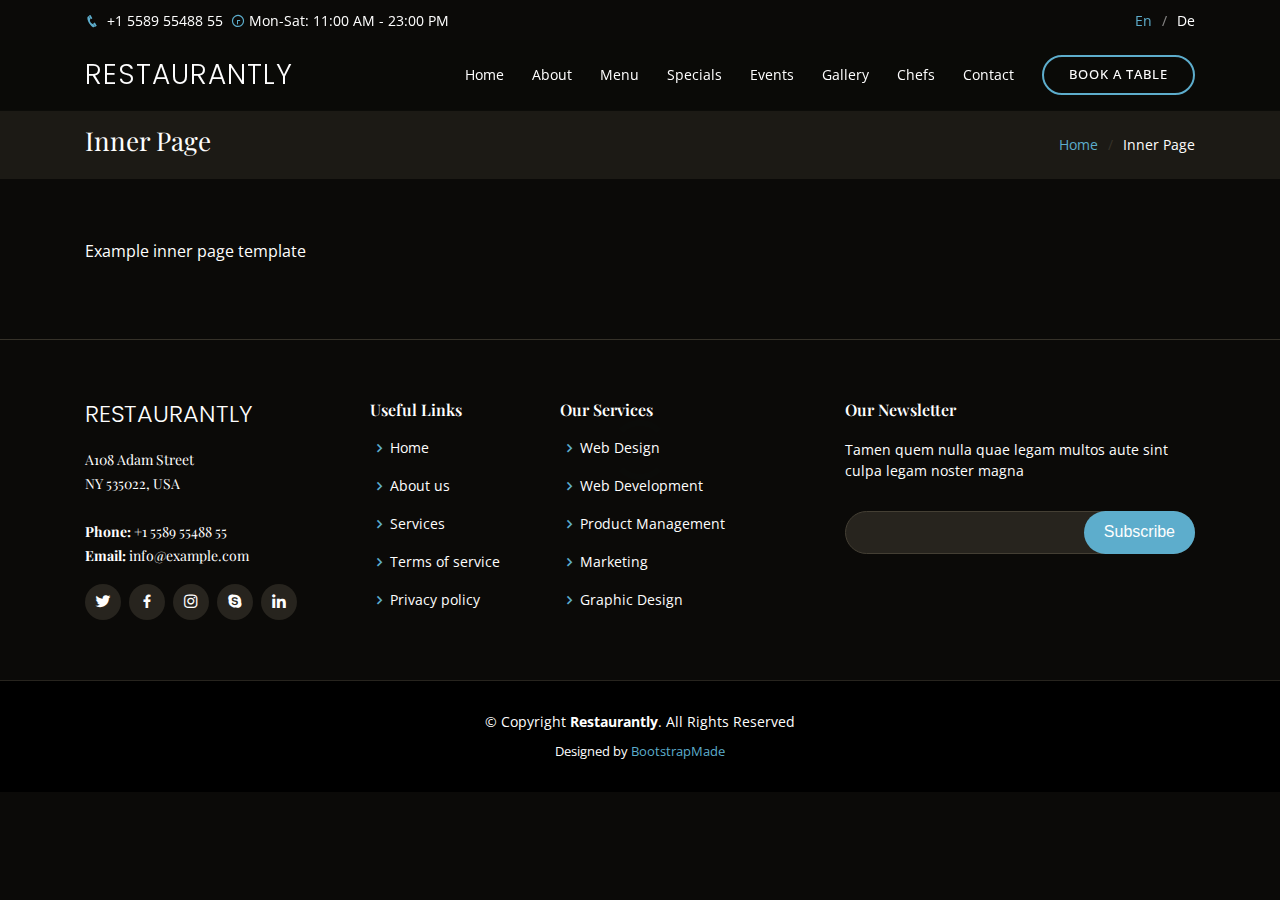
<file: inner-page.html>
<!DOCTYPE html>
<html lang="en">

<head>
  <meta charset="utf-8">
  <meta content="width=device-width, initial-scale=1.0" name="viewport">

  <title>Restaurantly Bootstrap Template - Inner Page</title>
  <meta content="" name="descriptison">
  <meta content="" name="keywords">

  <!-- Favicons -->
  <link href="assets/img/favicon.png" rel="icon">
  <link href="assets/img/apple-touch-icon.png" rel="apple-touch-icon">

  <!-- Google Fonts -->
  <link href="https://fonts.googleapis.com/css?family=Open+Sans:300,300i,400,400i,600,600i,700,700i|Playfair+Display:ital,wght@0,400;0,500;0,600;0,700;1,400;1,500;1,600;1,700|Poppins:300,300i,400,400i,500,500i,600,600i,700,700i" rel="stylesheet">

  <!-- Vendor CSS Files -->
  <link href="assets/vendor/bootstrap/css/bootstrap.min.css" rel="stylesheet">
  <link href="assets/vendor/icofont/icofont.min.css" rel="stylesheet">
  <link href="assets/vendor/boxicons/css/boxicons.min.css" rel="stylesheet">
  <link href="assets/vendor/animate.css/animate.min.css" rel="stylesheet">
  <link href="assets/vendor/owl.carousel/assets/owl.carousel.min.css" rel="stylesheet">
  <link href="assets/vendor/venobox/venobox.css" rel="stylesheet">
  <link href="assets/vendor/aos/aos.css" rel="stylesheet">

  <!-- Template Main CSS File -->
  <link href="assets/css/style.css" rel="stylesheet">

  <!-- =======================================================
  * Template Name: Restaurantly - v1.1.0
  * Template URL: https://bootstrapmade.com/restaurantly-restaurant-template/
  * Author: BootstrapMade.com
  * License: https://bootstrapmade.com/license/
  ======================================================== -->
</head>

<body>

  <!-- ======= Top Bar ======= -->
  <div id="topbar" class="d-flex align-items-center fixed-top">
    <div class="container d-flex">
      <div class="contact-info mr-auto">
        <i class="icofont-phone"></i> +1 5589 55488 55
        <span class="d-none d-lg-inline-block"><i class="icofont-clock-time icofont-rotate-180"></i> Mon-Sat: 11:00 AM - 23:00 PM</span>
      </div>
      <div class="languages">
        <ul>
          <li>En</li>
          <li><a href="#">De</a></li>
        </ul>
      </div>
    </div>
  </div>

  <!-- ======= Header ======= -->
  <header id="header" class="fixed-top">
    <div class="container d-flex align-items-center">

      <h1 class="logo mr-auto"><a href="index.html">Restaurantly</a></h1>
      <!-- Uncomment below if you prefer to use an image logo -->
      <!-- <a href="index.html" class="logo mr-auto"><img src="assets/img/logo.png" alt="" class="img-fluid"></a>-->

      <nav class="nav-menu d-none d-lg-block">
        <ul>
          <li><a href="index.html">Home</a></li>
          <li><a href="#about">About</a></li>
          <li><a href="#menu">Menu</a></li>
          <li><a href="#specials">Specials</a></li>
          <li><a href="#events">Events</a></li>
          <li><a href="#gallery">Gallery</a></li>
          <li><a href="#chefs">Chefs</a></li>
          <li><a href="#contact">Contact</a></li>
          <li class="book-a-table text-center"><a href="#book-a-table">Book a table</a></li>
        </ul>
      </nav><!-- .nav-menu -->

    </div>
  </header><!-- End Header -->

  <main id="main">
    <section class="breadcrumbs">
      <div class="container">

        <div class="d-flex justify-content-between align-items-center">
          <h2>Inner Page</h2>
          <ol>
            <li><a href="index.html">Home</a></li>
            <li>Inner Page</li>
          </ol>
        </div>

      </div>
    </section>

    <section class="inner-page">
      <div class="container">
        <p>
          Example inner page template
        </p>
      </div>
    </section>

  </main><!-- End #main -->

  <!-- ======= Footer ======= -->
  <footer id="footer">
    <div class="footer-top">
      <div class="container">
        <div class="row">

          <div class="col-lg-3 col-md-6">
            <div class="footer-info">
              <h3>Restaurantly</h3>
              <p>
                A108 Adam Street <br>
                NY 535022, USA<br><br>
                <strong>Phone:</strong> +1 5589 55488 55<br>
                <strong>Email:</strong> info@example.com<br>
              </p>
              <div class="social-links mt-3">
                <a href="#" class="twitter"><i class="bx bxl-twitter"></i></a>
                <a href="#" class="facebook"><i class="bx bxl-facebook"></i></a>
                <a href="#" class="instagram"><i class="bx bxl-instagram"></i></a>
                <a href="#" class="google-plus"><i class="bx bxl-skype"></i></a>
                <a href="#" class="linkedin"><i class="bx bxl-linkedin"></i></a>
              </div>
            </div>
          </div>

          <div class="col-lg-2 col-md-6 footer-links">
            <h4>Useful Links</h4>
            <ul>
              <li><i class="bx bx-chevron-right"></i> <a href="#">Home</a></li>
              <li><i class="bx bx-chevron-right"></i> <a href="#">About us</a></li>
              <li><i class="bx bx-chevron-right"></i> <a href="#">Services</a></li>
              <li><i class="bx bx-chevron-right"></i> <a href="#">Terms of service</a></li>
              <li><i class="bx bx-chevron-right"></i> <a href="#">Privacy policy</a></li>
            </ul>
          </div>

          <div class="col-lg-3 col-md-6 footer-links">
            <h4>Our Services</h4>
            <ul>
              <li><i class="bx bx-chevron-right"></i> <a href="#">Web Design</a></li>
              <li><i class="bx bx-chevron-right"></i> <a href="#">Web Development</a></li>
              <li><i class="bx bx-chevron-right"></i> <a href="#">Product Management</a></li>
              <li><i class="bx bx-chevron-right"></i> <a href="#">Marketing</a></li>
              <li><i class="bx bx-chevron-right"></i> <a href="#">Graphic Design</a></li>
            </ul>
          </div>

          <div class="col-lg-4 col-md-6 footer-newsletter">
            <h4>Our Newsletter</h4>
            <p>Tamen quem nulla quae legam multos aute sint culpa legam noster magna</p>
            <form action="" method="post">
              <input type="email" name="email"><input type="submit" value="Subscribe">
            </form>

          </div>

        </div>
      </div>
    </div>

    <div class="container">
      <div class="copyright">
        &copy; Copyright <strong><span>Restaurantly</span></strong>. All Rights Reserved
      </div>
      <div class="credits">
        <!-- All the links in the footer should remain intact. -->
        <!-- You can delete the links only if you purchased the pro version. -->
        <!-- Licensing information: https://bootstrapmade.com/license/ -->
        <!-- Purchase the pro version with working PHP/AJAX contact form: https://bootstrapmade.com/restaurantly-restaurant-template/ -->
        Designed by <a href="https://bootstrapmade.com/">BootstrapMade</a>
      </div>
    </div>
  </footer><!-- End Footer -->

  <div id="preloader"></div>
  <a href="#" class="back-to-top"><i class="bx bx-up-arrow-alt"></i></a>

  <!-- Vendor JS Files -->
  <script src="assets/vendor/jquery/jquery.min.js"></script>
  <script src="assets/vendor/bootstrap/js/bootstrap.bundle.min.js"></script>
  <script src="assets/vendor/jquery.easing/jquery.easing.min.js"></script>
  <script src="assets/vendor/php-email-form/validate.js"></script>
  <script src="assets/vendor/owl.carousel/owl.carousel.min.js"></script>
  <script src="assets/vendor/isotope-layout/isotope.pkgd.min.js"></script>
  <script src="assets/vendor/venobox/venobox.min.js"></script>
  <script src="assets/vendor/aos/aos.js"></script>

  <!-- Template Main JS File -->
  <script src="assets/js/main.js"></script>

</body>

</html>
</file>
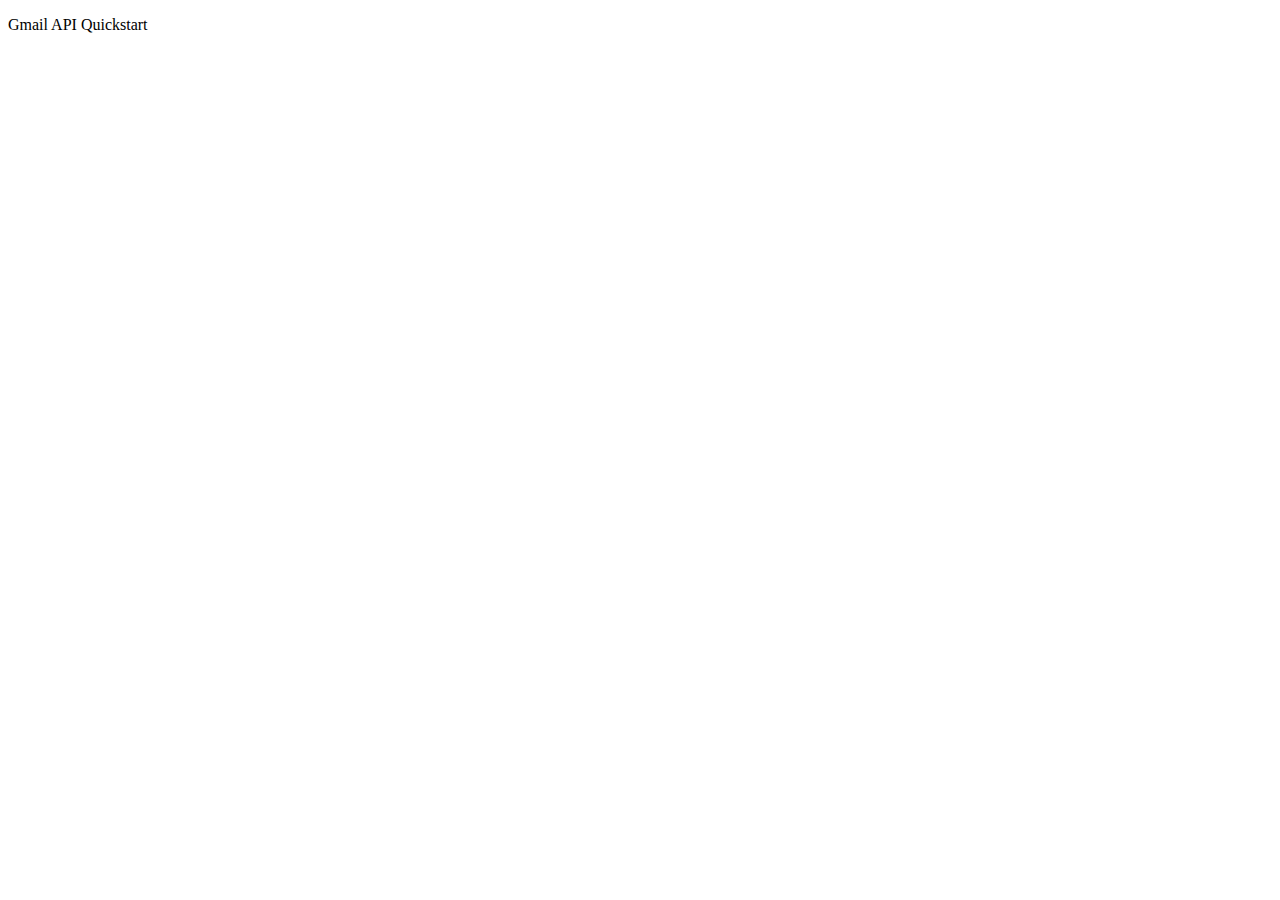
<file: mail.html>
<!DOCTYPE html>
<html>
  <head>
    <title>Gmail API Quickstart</title>
    <meta charset="utf-8" />
  </head>
  <body>
    <p>Gmail API Quickstart</p>

    <!--Add buttons to initiate auth sequence and sign out-->
    <button id="authorize_button" style="display: none;">Authorize</button>
    <button id="signout_button" style="display: none;">Sign Out</button>

    <pre id="content" style="white-space: pre-wrap;"></pre>

    <script type="text/javascript">
      // Client ID and API key from the Developer Console
      var CLIENT_ID = '427868884430-eaic1rqmu8cks0o5qplujn0ra8s1mq54.apps.googleusercontent.com';
      var API_KEY = 'AIzaSyDfVvigWmmlNQizKsevMSoGs9zzSCOV_0w';

      // Array of API discovery doc URLs for APIs used by the quickstart
      var DISCOVERY_DOCS = ["https://www.googleapis.com/discovery/v1/apis/gmail/v1/rest"];

      // Authorization scopes required by the API; multiple scopes can be
      // included, separated by spaces.
      var SCOPES = 'https://www.googleapis.com/auth/gmail.readonly';

      var authorizeButton = document.getElementById('authorize_button');
      var signoutButton = document.getElementById('signout_button');

      /**
       *  On load, called to load the auth2 library and API client library.
       */
      function handleClientLoad() {
        gapi.load('client:auth2', initClient);
      }

      /**
       *  Initializes the API client library and sets up sign-in state
       *  listeners.
       */
      function initClient() {
        gapi.client.init({
          apiKey: API_KEY,
          clientId: CLIENT_ID,
          discoveryDocs: DISCOVERY_DOCS,
          scope: SCOPES
        }).then(function () {
          // Listen for sign-in state changes.
          gapi.auth2.getAuthInstance().isSignedIn.listen(updateSigninStatus);

          // Handle the initial sign-in state.
          updateSigninStatus(gapi.auth2.getAuthInstance().isSignedIn.get());
          authorizeButton.onclick = handleAuthClick;
          signoutButton.onclick = handleSignoutClick;
        }, function(error) {
          appendPre(JSON.stringify(error, null, 2));
        });
      }

      /**
       *  Called when the signed in status changes, to update the UI
       *  appropriately. After a sign-in, the API is called.
       */
      function updateSigninStatus(isSignedIn) {
        if (isSignedIn) {
          authorizeButton.style.display = 'none';
          signoutButton.style.display = 'block';
          listLabels();
        } else {
          authorizeButton.style.display = 'block';
          signoutButton.style.display = 'none';
        }
      }

      /**
       *  Sign in the user upon button click.
       */
      function handleAuthClick(event) {
        gapi.auth2.getAuthInstance().signIn();
      }

      /**
       *  Sign out the user upon button click.
       */
      function handleSignoutClick(event) {
        gapi.auth2.getAuthInstance().signOut();
      }

      /**
       * Append a pre element to the body containing the given message
       * as its text node. Used to display the results of the API call.
       *
       * @param {string} message Text to be placed in pre element.
       */
      function appendPre(message) {
        var pre = document.getElementById('content');
        var textContent = document.createTextNode(message + '\n');
        pre.appendChild(textContent);
      }

      /**
       * Print all Labels in the authorized user's inbox. If no labels
       * are found an appropriate message is printed.
       */
      function listLabels() {
        gapi.client.gmail.users.labels.list({
          'userId': 'me'
        }).then(function(response) {
          var labels = response.result.labels;
          appendPre('Labels:');

          if (labels && labels.length > 0) {
            for (i = 0; i < labels.length; i++) {
              var label = labels[i];
              appendPre(label.name)
            }
          } else {
            appendPre('No Labels found.');
          }
        });
      }

    </script>

    <script async defer src="https://apis.google.com/js/api.js"
      onload="this.onload=function(){};handleClientLoad()"
      onreadystatechange="if (this.readyState === 'complete') this.onload()">
    </script>
  </body>
</html>
</file>
<file: assets/vendor/venobox/venobox.css>
/* ------ venobox.css --------*/
.vbox-overlay *, .vbox-overlay *:before, .vbox-overlay *:after{
    -webkit-backface-visibility: hidden;
    -webkit-box-sizing:border-box;
    -moz-box-sizing:border-box;
    box-sizing:border-box;
}
.vbox-overlay * { 
    -webkit-backface-visibility: visible;
    backface-visibility: visible;
}
.vbox-overlay{
    display: -webkit-flex;
    display: flex;
    -webkit-flex-direction: column;
    flex-direction: column;
    -webkit-justify-content: center;
    justify-content: center;
    -webkit-align-items: center;
    align-items: center;
    position: fixed;
    left: 0;
    top: 0;
    bottom: 0;
    right: 0;
    z-index: 999999;
}

/* ----- navigation ----- */
.vbox-title{
    width: 100%;
    height: 40px;
    float: left;
    text-align: center;
    line-height: 28px;
    font-size: 12px;
    padding: 6px 50px;
    overflow: hidden;
    position: fixed;
    display: none;
    left: 0;
    z-index: 89;
}
.vbox-close{
    cursor: pointer;
    position: fixed;
    top: -1px;
    right: 0;
    width: 50px;
    height: 40px;
    padding: 6px;
    display: block;
    background-position:10px center;
    overflow: hidden;
    font-size: 24px;
    line-height: 1;
    text-align: center;
    z-index: 99;
}
.vbox-left{
    cursor: pointer;
    position: fixed;
    left: 0;
    height: 40px;
    overflow: hidden;
    line-height: 28px;
    font-size: 12px;
    z-index: 99;
    display: flex;
    align-items:center;
}
.vbox-num{
    display: inline-block;
    margin: 6px 0 6px 15px;
}
/* ----- Social share ----- */
.vbox-share{
    line-height: 28px;
    font-size: 12px;
    overflow: hidden;
    position: fixed;
    left: 0;
    z-index: 98;
    display: flex;
    align-items:center;
    justify-content: center;
    width: 100%;
    text-align: center;
}
.vbox-share svg{
    max-height: 28px;
    width: 28px;
    z-index: 10;
    margin-left: 12px;
    margin-top: 6px;
    margin-bottom: 6px;
    vertical-align: middle;
}


/* ----- navigation ARROWS ----- */
.vbox-next, .vbox-prev{
    position: fixed;
    top: 50%;
    margin-top: -15px;
    overflow: hidden;
    cursor: pointer;
    display: block;
    width: 45px;
    height: 45px;
    z-index: 99;
}
.vbox-next span, .vbox-prev span{
    position: relative;
    width: 20px;
    height: 20px;
    border: 2px solid transparent;
    border-top-color: #B6B6B6;
    border-right-color: #B6B6B6;
    text-indent: -100px;
    position: absolute;
    top: 8px;
    display: block;
}
.vbox-prev{
    left: 15px;
}
.vbox-next{
    right: 15px;
}
.vbox-prev span{
    left: 10px;
    -ms-transform: rotate(-135deg);
    -webkit-transform: rotate(-135deg);
    transform: rotate(-135deg);
}
.vbox-next span{
    -ms-transform: rotate(45deg);
    -webkit-transform: rotate(45deg);
    transform: rotate(45deg);
    right: 10px;
}
/* ------- inline window ------ */
.vbox-inline{
    width: 420px;
    height: 315px;
    height: 70vh;
    padding: 10px;
    background: #fff;
    margin: 0 auto;
    overflow: auto;
    text-align: left;
}
/* ------- Video & iFrames window ------ */
.venoframe{
    max-width: 100%;
    width: 100%;
    border: none;
    width: 100%;
    height: 260px;
    height: 70vh;
}
.venoframe.vbvid{
    height: 260px;
}
@media (min-width: 768px) {
    .venoframe, .vbox-inline{
        width: 90%;
        height: 360px;
        height: 70vh;
    }
    .venoframe.vbvid{
        width: 640px;
        height: 360px;
    }
}
@media (min-width: 992px) {
    .venoframe, .vbox-inline{
        max-width: 1200px;
        width: 80%;
        height: 540px;
        height: 70vh;
    }
    .venoframe.vbvid{
        width: 960px;
        height: 540px;
    }
}
/* 
Please do NOT edit this part! 
or at least read this note: http://i.imgur.com/7C0ws9e.gif
*/
.vbox-open{
    overflow: hidden;
}
.vbox-container{
    position: absolute;
    left: 0;
    right: 0;
    top: 0;
    bottom: 0;
    overflow-x: hidden;
    overflow-y: scroll;
    overflow-scrolling: touch;
    -webkit-overflow-scrolling: touch;
    z-index: 20;
    max-height: 100%;

}

.vbox-content{
    text-align: center;
    float: left;
    width: 100%;
    position: relative;
    overflow: hidden;
    padding: 20px 4%;
}
.vbox-container img{
    max-width: 100%;
    height: auto;
}
.vbox-figlio{
    box-shadow: 0 0 12px rgba(0,0,0,0.19), 0 6px 6px rgba(0,0,0,0.23);
    max-width: 100%;
    text-align: initial;
}
img.vbox-figlio{
    -webkit-user-select: none;
-khtml-user-select: none;
-moz-user-select: none;
-o-user-select: none;
user-select: none;
}
.vbox-content.swipe-left{
    margin-left: -200px !important;
}
.vbox-content.swipe-right{
    margin-left: 200px !important;
}
.vbox-animated{
    webkit-transition: margin 300ms ease-out;
    transition: margin 300ms ease-out;
}

/* ---------- preloader ----------
 * SPINKIT 
 * http://tobiasahlin.com/spinkit/
-------------------------------- */
.sk-double-bounce,.sk-rotating-plane{width:40px;height:40px;margin:40px auto}.sk-rotating-plane{background-color:#333;-webkit-animation:sk-rotatePlane 1.2s infinite ease-in-out;animation:sk-rotatePlane 1.2s infinite ease-in-out}@-webkit-keyframes sk-rotatePlane{0%{-webkit-transform:perspective(120px) rotateX(0) rotateY(0);transform:perspective(120px) rotateX(0) rotateY(0)}50%{-webkit-transform:perspective(120px) rotateX(-180.1deg) rotateY(0);transform:perspective(120px) rotateX(-180.1deg) rotateY(0)}100%{-webkit-transform:perspective(120px) rotateX(-180deg) rotateY(-179.9deg);transform:perspective(120px) rotateX(-180deg) rotateY(-179.9deg)}}@keyframes sk-rotatePlane{0%{-webkit-transform:perspective(120px) rotateX(0) rotateY(0);transform:perspective(120px) rotateX(0) rotateY(0)}50%{-webkit-transform:perspective(120px) rotateX(-180.1deg) rotateY(0);transform:perspective(120px) rotateX(-180.1deg) rotateY(0)}100%{-webkit-transform:perspective(120px) rotateX(-180deg) rotateY(-179.9deg);transform:perspective(120px) rotateX(-180deg) rotateY(-179.9deg)}}.sk-double-bounce{position:relative}.sk-double-bounce .sk-child{width:100%;height:100%;border-radius:50%;background-color:#333;opacity:.6;position:absolute;top:0;left:0;-webkit-animation:sk-doubleBounce 2s infinite ease-in-out;animation:sk-doubleBounce 2s infinite ease-in-out}.sk-chasing-dots .sk-child,.sk-spinner-pulse,.sk-three-bounce .sk-child{background-color:#333;border-radius:100%}.sk-double-bounce .sk-double-bounce2{-webkit-animation-delay:-1s;animation-delay:-1s}@-webkit-keyframes sk-doubleBounce{0%,100%{-webkit-transform:scale(0);transform:scale(0)}50%{-webkit-transform:scale(1);transform:scale(1)}}@keyframes sk-doubleBounce{0%,100%{-webkit-transform:scale(0);transform:scale(0)}50%{-webkit-transform:scale(1);transform:scale(1)}}.sk-wave{margin:40px auto;width:50px;height:40px;text-align:center;font-size:10px}.sk-wave .sk-rect{background-color:#333;height:100%;width:6px;display:inline-block;-webkit-animation:sk-waveStretchDelay 1.2s infinite ease-in-out;animation:sk-waveStretchDelay 1.2s infinite ease-in-out}.sk-wave .sk-rect1{-webkit-animation-delay:-1.2s;animation-delay:-1.2s}.sk-wave .sk-rect2{-webkit-animation-delay:-1.1s;animation-delay:-1.1s}.sk-wave .sk-rect3{-webkit-animation-delay:-1s;animation-delay:-1s}.sk-wave .sk-rect4{-webkit-animation-delay:-.9s;animation-delay:-.9s}.sk-wave .sk-rect5{-webkit-animation-delay:-.8s;animation-delay:-.8s}@-webkit-keyframes sk-waveStretchDelay{0%,100%,40%{-webkit-transform:scaleY(.4);transform:scaleY(.4)}20%{-webkit-transform:scaleY(1);transform:scaleY(1)}}@keyframes sk-waveStretchDelay{0%,100%,40%{-webkit-transform:scaleY(.4);transform:scaleY(.4)}20%{-webkit-transform:scaleY(1);transform:scaleY(1)}}.sk-wandering-cubes{margin:40px auto;width:40px;height:40px;position:relative}.sk-wandering-cubes .sk-cube{background-color:#333;width:10px;height:10px;position:absolute;top:0;left:0;-webkit-animation:sk-wanderingCube 1.8s ease-in-out -1.8s infinite both;animation:sk-wanderingCube 1.8s ease-in-out -1.8s infinite both}.sk-chasing-dots,.sk-spinner-pulse{width:40px;height:40px;margin:40px auto}.sk-wandering-cubes .sk-cube2{-webkit-animation-delay:-.9s;animation-delay:-.9s}@-webkit-keyframes sk-wanderingCube{0%{-webkit-transform:rotate(0);transform:rotate(0)}25%{-webkit-transform:translateX(30px) rotate(-90deg) scale(.5);transform:translateX(30px) rotate(-90deg) scale(.5)}50%{-webkit-transform:translateX(30px) translateY(30px) rotate(-179deg);transform:translateX(30px) translateY(30px) rotate(-179deg)}50.1%{-webkit-transform:translateX(30px) translateY(30px) rotate(-180deg);transform:translateX(30px) translateY(30px) rotate(-180deg)}75%{-webkit-transform:translateX(0) translateY(30px) rotate(-270deg) scale(.5);transform:translateX(0) translateY(30px) rotate(-270deg) scale(.5)}100%{-webkit-transform:rotate(-360deg);transform:rotate(-360deg)}}@keyframes sk-wanderingCube{0%{-webkit-transform:rotate(0);transform:rotate(0)}25%{-webkit-transform:translateX(30px) rotate(-90deg) scale(.5);transform:translateX(30px) rotate(-90deg) scale(.5)}50%{-webkit-transform:translateX(30px) translateY(30px) rotate(-179deg);transform:translateX(30px) translateY(30px) rotate(-179deg)}50.1%{-webkit-transform:translateX(30px) translateY(30px) rotate(-180deg);transform:translateX(30px) translateY(30px) rotate(-180deg)}75%{-webkit-transform:translateX(0) translateY(30px) rotate(-270deg) scale(.5);transform:translateX(0) translateY(30px) rotate(-270deg) scale(.5)}100%{-webkit-transform:rotate(-360deg);transform:rotate(-360deg)}}.sk-spinner-pulse{-webkit-animation:sk-pulseScaleOut 1s infinite ease-in-out;animation:sk-pulseScaleOut 1s infinite ease-in-out}@-webkit-keyframes sk-pulseScaleOut{0%{-webkit-transform:scale(0);transform:scale(0)}100%{-webkit-transform:scale(1);transform:scale(1);opacity:0}}@keyframes sk-pulseScaleOut{0%{-webkit-transform:scale(0);transform:scale(0)}100%{-webkit-transform:scale(1);transform:scale(1);opacity:0}}.sk-chasing-dots{position:relative;text-align:center;-webkit-animation:sk-chasingDotsRotate 2s infinite linear;animation:sk-chasingDotsRotate 2s infinite linear}.sk-chasing-dots .sk-child{width:60%;height:60%;display:inline-block;position:absolute;top:0;-webkit-animation:sk-chasingDotsBounce 2s infinite ease-in-out;animation:sk-chasingDotsBounce 2s infinite ease-in-out}.sk-chasing-dots .sk-dot2{top:auto;bottom:0;-webkit-animation-delay:-1s;animation-delay:-1s}@-webkit-keyframes sk-chasingDotsRotate{100%{-webkit-transform:rotate(360deg);transform:rotate(360deg)}}@keyframes sk-chasingDotsRotate{100%{-webkit-transform:rotate(360deg);transform:rotate(360deg)}}@-webkit-keyframes sk-chasingDotsBounce{0%,100%{-webkit-transform:scale(0);transform:scale(0)}50%{-webkit-transform:scale(1);transform:scale(1)}}@keyframes sk-chasingDotsBounce{0%,100%{-webkit-transform:scale(0);transform:scale(0)}50%{-webkit-transform:scale(1);transform:scale(1)}}.sk-three-bounce{margin:40px auto;width:80px;text-align:center}.sk-three-bounce .sk-child{width:20px;height:20px;display:inline-block;-webkit-animation:sk-three-bounce 1.4s ease-in-out 0s infinite both;animation:sk-three-bounce 1.4s ease-in-out 0s infinite both}.sk-circle .sk-child:before,.sk-fading-circle .sk-circle:before{display:block;border-radius:100%;content:'';background-color:#333}.sk-three-bounce .sk-bounce1{-webkit-animation-delay:-.32s;animation-delay:-.32s}.sk-three-bounce .sk-bounce2{-webkit-animation-delay:-.16s;animation-delay:-.16s}@-webkit-keyframes sk-three-bounce{0%,100%,80%{-webkit-transform:scale(0);transform:scale(0)}40%{-webkit-transform:scale(1);transform:scale(1)}}@keyframes sk-three-bounce{0%,100%,80%{-webkit-transform:scale(0);transform:scale(0)}40%{-webkit-transform:scale(1);transform:scale(1)}}.sk-circle{margin:40px auto;width:40px;height:40px;position:relative}.sk-circle .sk-child{width:100%;height:100%;position:absolute;left:0;top:0}.sk-circle .sk-child:before{margin:0 auto;width:15%;height:15%;-webkit-animation:sk-circleBounceDelay 1.2s infinite ease-in-out both;animation:sk-circleBounceDelay 1.2s infinite ease-in-out both}.sk-circle .sk-circle2{-webkit-transform:rotate(30deg);-ms-transform:rotate(30deg);transform:rotate(30deg)}.sk-circle .sk-circle3{-webkit-transform:rotate(60deg);-ms-transform:rotate(60deg);transform:rotate(60deg)}.sk-circle .sk-circle4{-webkit-transform:rotate(90deg);-ms-transform:rotate(90deg);transform:rotate(90deg)}.sk-circle .sk-circle5{-webkit-transform:rotate(120deg);-ms-transform:rotate(120deg);transform:rotate(120deg)}.sk-circle .sk-circle6{-webkit-transform:rotate(150deg);-ms-transform:rotate(150deg);transform:rotate(150deg)}.sk-circle .sk-circle7{-webkit-transform:rotate(180deg);-ms-transform:rotate(180deg);transform:rotate(180deg)}.sk-circle .sk-circle8{-webkit-transform:rotate(210deg);-ms-transform:rotate(210deg);transform:rotate(210deg)}.sk-circle .sk-circle9{-webkit-transform:rotate(240deg);-ms-transform:rotate(240deg);transform:rotate(240deg)}.sk-circle .sk-circle10{-webkit-transform:rotate(270deg);-ms-transform:rotate(270deg);transform:rotate(270deg)}.sk-circle .sk-circle11{-webkit-transform:rotate(300deg);-ms-transform:rotate(300deg);transform:rotate(300deg)}.sk-circle .sk-circle12{-webkit-transform:rotate(330deg);-ms-transform:rotate(330deg);transform:rotate(330deg)}.sk-circle .sk-circle2:before{-webkit-animation-delay:-1.1s;animation-delay:-1.1s}.sk-circle .sk-circle3:before{-webkit-animation-delay:-1s;animation-delay:-1s}.sk-circle .sk-circle4:before{-webkit-animation-delay:-.9s;animation-delay:-.9s}.sk-circle .sk-circle5:before{-webkit-animation-delay:-.8s;animation-delay:-.8s}.sk-circle .sk-circle6:before{-webkit-animation-delay:-.7s;animation-delay:-.7s}.sk-circle .sk-circle7:before{-webkit-animation-delay:-.6s;animation-delay:-.6s}.sk-circle .sk-circle8:before{-webkit-animation-delay:-.5s;animation-delay:-.5s}.sk-circle .sk-circle9:before{-webkit-animation-delay:-.4s;animation-delay:-.4s}.sk-circle .sk-circle10:before{-webkit-animation-delay:-.3s;animation-delay:-.3s}.sk-circle .sk-circle11:before{-webkit-animation-delay:-.2s;animation-delay:-.2s}.sk-circle .sk-circle12:before{-webkit-animation-delay:-.1s;animation-delay:-.1s}@-webkit-keyframes sk-circleBounceDelay{0%,100%,80%{-webkit-transform:scale(0);transform:scale(0)}40%{-webkit-transform:scale(1);transform:scale(1)}}@keyframes sk-circleBounceDelay{0%,100%,80%{-webkit-transform:scale(0);transform:scale(0)}40%{-webkit-transform:scale(1);transform:scale(1)}}.sk-cube-grid{width:40px;height:40px;margin:40px auto}.sk-cube-grid .sk-cube{width:33.33%;height:33.33%;background-color:#333;float:left;-webkit-animation:sk-cubeGridScaleDelay 1.3s infinite ease-in-out;animation:sk-cubeGridScaleDelay 1.3s infinite ease-in-out}.sk-cube-grid .sk-cube1{-webkit-animation-delay:.2s;animation-delay:.2s}.sk-cube-grid .sk-cube2{-webkit-animation-delay:.3s;animation-delay:.3s}.sk-cube-grid .sk-cube3{-webkit-animation-delay:.4s;animation-delay:.4s}.sk-cube-grid .sk-cube4{-webkit-animation-delay:.1s;animation-delay:.1s}.sk-cube-grid .sk-cube5{-webkit-animation-delay:.2s;animation-delay:.2s}.sk-cube-grid .sk-cube6{-webkit-animation-delay:.3s;animation-delay:.3s}.sk-cube-grid .sk-cube7{-webkit-animation-delay:0ms;animation-delay:0ms}.sk-cube-grid .sk-cube8{-webkit-animation-delay:.1s;animation-delay:.1s}.sk-cube-grid .sk-cube9{-webkit-animation-delay:.2s;animation-delay:.2s}@-webkit-keyframes sk-cubeGridScaleDelay{0%,100%,70%{-webkit-transform:scale3D(1,1,1);transform:scale3D(1,1,1)}35%{-webkit-transform:scale3D(0,0,1);transform:scale3D(0,0,1)}}@keyframes sk-cubeGridScaleDelay{0%,100%,70%{-webkit-transform:scale3D(1,1,1);transform:scale3D(1,1,1)}35%{-webkit-transform:scale3D(0,0,1);transform:scale3D(0,0,1)}}.sk-fading-circle{margin:40px auto;width:40px;height:40px;position:relative}.sk-fading-circle .sk-circle{width:100%;height:100%;position:absolute;left:0;top:0}.sk-fading-circle .sk-circle:before{margin:0 auto;width:15%;height:15%;-webkit-animation:sk-circleFadeDelay 1.2s infinite ease-in-out both;animation:sk-circleFadeDelay 1.2s infinite ease-in-out both}.sk-fading-circle .sk-circle2{-webkit-transform:rotate(30deg);-ms-transform:rotate(30deg);transform:rotate(30deg)}.sk-fading-circle .sk-circle3{-webkit-transform:rotate(60deg);-ms-transform:rotate(60deg);transform:rotate(60deg)}.sk-fading-circle .sk-circle4{-webkit-transform:rotate(90deg);-ms-transform:rotate(90deg);transform:rotate(90deg)}.sk-fading-circle .sk-circle5{-webkit-transform:rotate(120deg);-ms-transform:rotate(120deg);transform:rotate(120deg)}.sk-fading-circle .sk-circle6{-webkit-transform:rotate(150deg);-ms-transform:rotate(150deg);transform:rotate(150deg)}.sk-fading-circle .sk-circle7{-webkit-transform:rotate(180deg);-ms-transform:rotate(180deg);transform:rotate(180deg)}.sk-fading-circle .sk-circle8{-webkit-transform:rotate(210deg);-ms-transform:rotate(210deg);transform:rotate(210deg)}.sk-fading-circle .sk-circle9{-webkit-transform:rotate(240deg);-ms-transform:rotate(240deg);transform:rotate(240deg)}.sk-fading-circle .sk-circle10{-webkit-transform:rotate(270deg);-ms-transform:rotate(270deg);transform:rotate(270deg)}.sk-fading-circle .sk-circle11{-webkit-transform:rotate(300deg);-ms-transform:rotate(300deg);transform:rotate(300deg)}.sk-fading-circle .sk-circle12{-webkit-transform:rotate(330deg);-ms-transform:rotate(330deg);transform:rotate(330deg)}.sk-fading-circle .sk-circle2:before{-webkit-animation-delay:-1.1s;animation-delay:-1.1s}.sk-fading-circle .sk-circle3:before{-webkit-animation-delay:-1s;animation-delay:-1s}.sk-fading-circle .sk-circle4:before{-webkit-animation-delay:-.9s;animation-delay:-.9s}.sk-fading-circle .sk-circle5:before{-webkit-animation-delay:-.8s;animation-delay:-.8s}.sk-fading-circle .sk-circle6:before{-webkit-animation-delay:-.7s;animation-delay:-.7s}.sk-fading-circle .sk-circle7:before{-webkit-animation-delay:-.6s;animation-delay:-.6s}.sk-fading-circle .sk-circle8:before{-webkit-animation-delay:-.5s;animation-delay:-.5s}.sk-fading-circle .sk-circle9:before{-webkit-animation-delay:-.4s;animation-delay:-.4s}.sk-fading-circle .sk-circle10:before{-webkit-animation-delay:-.3s;animation-delay:-.3s}.sk-fading-circle .sk-circle11:before{-webkit-animation-delay:-.2s;animation-delay:-.2s}.sk-fading-circle .sk-circle12:before{-webkit-animation-delay:-.1s;animation-delay:-.1s}@-webkit-keyframes sk-circleFadeDelay{0%,100%,39%{opacity:0}40%{opacity:1}}@keyframes sk-circleFadeDelay{0%,100%,39%{opacity:0}40%{opacity:1}}.sk-folding-cube{margin:40px auto;width:40px;height:40px;position:relative;-webkit-transform:rotateZ(45deg);transform:rotateZ(45deg)}.sk-folding-cube .sk-cube{float:left;width:50%;height:50%;position:relative;-webkit-transform:scale(1.1);-ms-transform:scale(1.1);transform:scale(1.1)}.sk-folding-cube .sk-cube:before{content:'';position:absolute;top:0;left:0;width:100%;height:100%;background-color:#333;-webkit-animation:sk-foldCubeAngle 2.4s infinite linear both;animation:sk-foldCubeAngle 2.4s infinite linear both;-webkit-transform-origin:100% 100%;-ms-transform-origin:100% 100%;transform-origin:100% 100%}.sk-folding-cube .sk-cube2{-webkit-transform:scale(1.1) rotateZ(90deg);transform:scale(1.1) rotateZ(90deg)}.sk-folding-cube .sk-cube3{-webkit-transform:scale(1.1) rotateZ(180deg);transform:scale(1.1) rotateZ(180deg)}.sk-folding-cube .sk-cube4{-webkit-transform:scale(1.1) rotateZ(270deg);transform:scale(1.1) rotateZ(270deg)}.sk-folding-cube .sk-cube2:before{-webkit-animation-delay:.3s;animation-delay:.3s}.sk-folding-cube .sk-cube3:before{-webkit-animation-delay:.6s;animation-delay:.6s}.sk-folding-cube .sk-cube4:before{-webkit-animation-delay:.9s;animation-delay:.9s}@-webkit-keyframes sk-foldCubeAngle{0%,10%{-webkit-transform:perspective(140px) rotateX(-180deg);transform:perspective(140px) rotateX(-180deg);opacity:0}25%,75%{-webkit-transform:perspective(140px) rotateX(0);transform:perspective(140px) rotateX(0);opacity:1}100%,90%{-webkit-transform:perspective(140px) rotateY(180deg);transform:perspective(140px) rotateY(180deg);opacity:0}}@keyframes sk-foldCubeAngle{0%,10%{-webkit-transform:perspective(140px) rotateX(-180deg);transform:perspective(140px) rotateX(-180deg);opacity:0}25%,75%{-webkit-transform:perspective(140px) rotateX(0);transform:perspective(140px) rotateX(0);opacity:1}100%,90%{-webkit-transform:perspective(140px) rotateY(180deg);transform:perspective(140px) rotateY(180deg);opacity:0}}
</file>
<file: assets/css/style.css>
/**
* Template Name: Restaurantly - v1.1.0
* Template URL: https://bootstrapmade.com/restaurantly-restaurant-template/
* Author: BootstrapMade.com
* License: https://bootstrapmade.com/license/
*/

/*--------------------------------------------------------------
# General
--------------------------------------------------------------*/
body {
  font-family: "Open Sans", sans-serif;
  background: #0c0b09;
  color: #fff;
}

a {
  color: #5eaecd;;
}

a:hover {
  color: #5eaecd;
  text-decoration: none;
}

h1, h2, h3, h4, h5, h6 {
  font-family: "Playfair Display", serif;
}

/*--------------------------------------------------------------
# Preloader
--------------------------------------------------------------*/
#preloader {
  position: fixed;
  top: 0;
  left: 0;
  right: 0;
  bottom: 0;
  z-index: 9999;
  overflow: hidden;
  background: #1a1814;
}

#preloader:before {
  content: "";
  position: fixed;
  top: calc(50% - 30px);
  left: calc(50% - 30px);
  border: 6px solid #1a1814;
  border-top-color: #5eaecd;;
  border-bottom-color: #5eaecd;;
  border-radius: 50%;
  width: 60px;
  height: 60px;
  -webkit-animation: animate-preloader 1s linear infinite;
  animation: animate-preloader 1s linear infinite;
}

@-webkit-keyframes animate-preloader {
  0% {
    transform: rotate(0deg);
  }
  100% {
    transform: rotate(360deg);
  }
}

@keyframes animate-preloader {
  0% {
    transform: rotate(0deg);
  }
  100% {
    transform: rotate(360deg);
  }
}

/*--------------------------------------------------------------
# Back to top button
--------------------------------------------------------------*/
.back-to-top {
  position: fixed;
  display: none;
  right: 15px;
  bottom: 15px;
  z-index: 995;
}

.back-to-top i {
  display: flex;
  align-items: center;
  justify-content: center;
  font-size: 24px;
  width: 44px;
  height: 44px;
  border-radius: 50px;
  color: #5eaecd;;
  transition: all 0.4s;
  border: 2px solid #5eaecd;;
}

.back-to-top i:hover {
  background: #5eaecd;;
  color: #1a1814;
}

/*--------------------------------------------------------------
# Disable aos animation delay on mobile devices
--------------------------------------------------------------*/
@media screen and (max-width: 768px) {
  [data-aos-delay] {
    transition-delay: 0 !important;
  }
}

/*--------------------------------------------------------------
# Top Bar
--------------------------------------------------------------*/
#topbar {
  height: 40px;
  font-size: 14px;
  transition: all 0.5s;
}

#topbar.topbar-scrolled {
  top: -40px;
}

#topbar .contact-info {
  color: white;
}

#topbar .contact-info i {
  color: #5eaecd;
  padding-right: 4px;
}

#topbar .contact-info i + i {
  margin-left: 15px;
}

#topbar .languages ul {
  display: flex;
  flex-wrap: wrap;
  list-style: none;
  padding: 0;
  margin: 0;
  color: #5eaecd;;
}

#topbar .languages ul a {
  color: white;
}

#topbar .languages ul li + li {
  padding-left: 10px;
}

#topbar .languages ul li + li::before {
  display: inline-block;
  padding-right: 10px;
  color: rgba(255, 255, 255, 0.5);
  content: "/";
}

/*--------------------------------------------------------------
# Header
--------------------------------------------------------------*/
#header {
  background: rgba(12, 11, 9, 0.6);
  border-bottom: 1px solid rgba(12, 11, 9, 0.6);
  transition: all 0.5s;
  z-index: 997;
  padding: 15px 0;
  top: 40px;
}

#header.header-scrolled {
  top: 0;
  background: rgba(0, 0, 0, 0.85);
  border-bottom: 1px solid #37332a;
}

#header .logo {
  font-size: 28px;
  margin: 0;
  padding: 0;
  line-height: 1;
  font-weight: 300;
  letter-spacing: 1px;
  text-transform: uppercase;
  font-family: "Poppins", sans-serif;
}

#header .logo a {
  color: #fff;
}

#header .logo img {
  max-height: 40px;
}

/*--------------------------------------------------------------
# Navigation Menu
--------------------------------------------------------------*/
/* Desktop Navigation */
.nav-menu ul {
  margin: 0;
  padding: 0;
  list-style: none;
}

.nav-menu > ul {
  display: flex;
  align-items: center;
}

.nav-menu > ul > li {
  position: relative;
  white-space: nowrap;
  padding-left: 28px;
}

.nav-menu a {
  display: block;
  position: relative;
  color: white;
  transition: 0.3s;
  font-size: 14px;
  font-family: "Open Sans", sans-serif;
}

.nav-menu a:hover, .nav-menu .active > a, .nav-menu li:hover > a {
  color: #5eaecd;
}

.nav-menu .book-a-table a {
  border: 2px solid #5eaecd;;
  color: #fff;
  border-radius: 50px;
  padding: 8px 25px;
  text-transform: uppercase;
  font-size: 13px;
  font-weight: 500;
  letter-spacing: 1px;
  transition: 0.3s;
}

.nav-menu .book-a-table a:hover {
  background: #5eaecd;;
  color: #fff;
}

.nav-menu .drop-down ul {
  display: block;
  position: absolute;
  left: 15px;
  top: calc(100% + 30px);
  z-index: 99;
  opacity: 0;
  visibility: hidden;
  padding: 10px 0;
  background: #fff;
  box-shadow: 0px 0px 30px rgba(127, 137, 161, 0.25);
  transition: 0.3s;
}

.nav-menu .drop-down:hover > ul {
  opacity: 1;
  top: 100%;
  visibility: visible;
}

.nav-menu .drop-down li {
  min-width: 180px;
  position: relative;
}

.nav-menu .drop-down ul a {
  padding: 10px 20px;
  font-size: 14px;
  font-weight: 500;
  text-transform: none;
  color: #1a1814;
}

.nav-menu .drop-down ul a:hover, .nav-menu .drop-down ul .active > a, .nav-menu .drop-down ul li:hover > a {
  color: #5eaecd;;
}

.nav-menu .drop-down > a:after {
  content: "\ea99";
  font-family: IcoFont;
  padding-left: 5px;
}

.nav-menu .drop-down .drop-down ul {
  top: 0;
  left: calc(100% - 30px);
}

.nav-menu .drop-down .drop-down:hover > ul {
  opacity: 1;
  top: 0;
  left: 100%;
}

.nav-menu .drop-down .drop-down > a {
  padding-right: 35px;
}

.nav-menu .drop-down .drop-down > a:after {
  content: "\eaa0";
  font-family: IcoFont;
  position: absolute;
  right: 15px;
}

@media (max-width: 1366px) {
  .nav-menu .drop-down .drop-down ul {
    left: -90%;
  }
  .nav-menu .drop-down .drop-down:hover > ul {
    left: -100%;
  }
  .nav-menu .drop-down .drop-down > a:after {
    content: "\ea9d";
  }
}

/* Mobile Navigation */
.mobile-nav-toggle {
  position: absolute;
  right: 15px;
  top: 15px;
  z-index: 9998;
  border: 0;
  background: none;
  font-size: 24px;
  transition: all 0.4s;
  outline: none !important;
  line-height: 1;
  cursor: pointer;
  text-align: right;
}

.mobile-nav-toggle i {
  color: #fff;
}

.mobile-nav {
  position: fixed;
  top: 15px;
  right: 15px;
  bottom: 15px;
  left: 15px;
  z-index: 9999;
  overflow-y: auto;
  background: #1a1814;
  border: 2px solid rgba(255, 255, 255, 0.1);
  transition: ease-in-out 0.2s;
  opacity: 0;
  visibility: hidden;
  border-radius: 10px;
  padding: 10px 0;
}

.mobile-nav * {
  margin: 0;
  padding: 0;
  list-style: none;
}

.mobile-nav .mobile-nav-close {
  margin: 0 15px 0 auto;
  display: block;
  border: 0;
  background: none;
  font-size: 24px;
  transition: all 0.4s;
  outline: none !important;
  line-height: 1;
  cursor: pointer;
  text-align: right;
  color: rgba(255, 255, 255, 0.5);
}

.mobile-nav .mobile-nav-close:hover {
  color: #fff;
}

.mobile-nav a {
  display: block;
  position: relative;
  color: #fff;
  padding: 10px 20px;
  font-weight: 500;
  outline: none;
  transition: 0.3s;
}

.mobile-nav a:hover, .mobile-nav .active > a, .mobile-nav li:hover > a {
  color: #5eaecd;;
  text-decoration: none;
}

.mobile-nav .drop-down > a:after {
  content: "\ea99";
  font-family: IcoFont;
  padding-left: 10px;
  position: absolute;
  right: 15px;
}

.mobile-nav .active.drop-down > a:after {
  content: "\eaa1";
}

.mobile-nav .book-a-table a {
  color: #fff;
  border: 2px solid #5eaecd;;
  border-radius: 50px;
  margin: 20px 0 0 0;
  padding: 10px 25px;
  text-transform: uppercase;
  font-size: 13px;
  font-weight: 500;
  letter-spacing: 1px;
  transition: 0.3s;
  display: inline-block;
}

.mobile-nav .book-a-table a:hover {
  background: #5eaecd;;
  color: #fff;
}

.mobile-nav .drop-down > a {
  padding-right: 35px;
}

.mobile-nav .drop-down ul {
  display: none;
  overflow: hidden;
}

.mobile-nav .drop-down li {
  padding-left: 20px;
}

.mobile-nav-overly {
  width: 100%;
  height: 100%;
  z-index: 9997;
  top: 0;
  left: 0;
  position: fixed;
  background: rgba(0, 0, 0, 0.6);
  overflow: hidden;
  display: none;
  transition: ease-in-out 0.2s;
}

.mobile-nav-active {
  overflow: hidden;
}

.mobile-nav-active .mobile-nav {
  opacity: 1;
  visibility: visible;
}

.mobile-nav-active .mobile-nav-toggle i {
  color: #fff;
}

/*--------------------------------------------------------------
# Hero Section
--------------------------------------------------------------*/
#home {
  width: 100%;
  height: 100vh;
  background: url("../img/hero-bg.png") top center;
  background-size: cover;
  position: relative;
  padding: 0;
}

#home:before {
  content: "";
  background: rgba(0, 0, 0, 0.5);
  position: absolute;
  bottom: 0;
  top: 0;
  left: 0;
  right: 0;
}

#home .container {
  padding-top: 110px;
}

@media (max-width: 992px) {
  #home .container {
    padding-top: 98px;
  }
}

#home h1 {
  margin: 0;
  font-size: 48px;
  font-weight: 700;
  line-height: 56px;
  color: #fff;
  font-family: "Poppins", sans-serif;
}

#home h1 span {
  color: #5eaecd;;
}

#home h2 {
  color: #eee;
  margin-bottom: 10px 0 0 0;
  font-size: 22px;
}

#home .btns {
  margin-top: 30px;
}

#home .btn-menu, #home .btn-book {
  font-weight: 600;
  font-size: 13px;
  letter-spacing: 0.5px;
  text-transform: uppercase;
  display: inline-block;
  padding: 12px 30px;
  border-radius: 50px;
  transition: 0.3s;
  line-height: 1;
  color: white;
  border: 2px solid #5eaecd;;
}

#home .btn-menu:hover, #home .btn-book:hover {
  background: #5eaecd;;
  color: #fff;
}

#home .btn-book {
  margin-left: 15px;
}

#home .play-btn {
  width: 94px;
  height: 94px;
  background: radial-gradient(#5eaecd; 50%, rgba(205, 164, 94, 0.4) 52%);
  border-radius: 50%;
  display: block;
  position: relative;
  overflow: hidden;
}

#home .play-btn::after {
  content: '';
  position: absolute;
  left: 50%;
  top: 50%;
  transform: translateX(-40%) translateY(-50%);
  width: 0;
  height: 0;
  border-top: 10px solid transparent;
  border-bottom: 10px solid transparent;
  border-left: 15px solid #fff;
  z-index: 100;
  transition: all 400ms cubic-bezier(0.55, 0.055, 0.675, 0.19);
}

#home .play-btn::before {
  content: '';
  position: absolute;
  width: 120px;
  height: 120px;
  -webkit-animation-delay: 0s;
  animation-delay: 0s;
  -webkit-animation: pulsate-btn 2s;
  animation: pulsate-btn 2s;
  -webkit-animation-direction: forwards;
  animation-direction: forwards;
  -webkit-animation-iteration-count: infinite;
  animation-iteration-count: infinite;
  -webkit-animation-timing-function: steps;
  animation-timing-function: steps;
  opacity: 1;
  border-radius: 50%;
  border: 5px solid rgba(205, 164, 94, 0.7);
  top: -15%;
  left: -15%;
  background: rgba(198, 16, 0, 0);
}

#home .play-btn:hover::after {
  border-left: 15px solid #5eaecd;;
  transform: scale(20);
}

#home .play-btn:hover::before {
  content: '';
  position: absolute;
  left: 50%;
  top: 50%;
  transform: translateX(-40%) translateY(-50%);
  width: 0;
  height: 0;
  border: none;
  border-top: 10px solid transparent;
  border-bottom: 10px solid transparent;
  border-left: 15px solid #fff;
  z-index: 200;
  -webkit-animation: none;
  animation: none;
  border-radius: 0;
}

@media (min-width: 1024px) {
  #home {
    background-attachment: fixed;
  }
}

@media (max-width: 992px) {
  #home .play-btn {
    margin-top: 30px;
  }
}

@media (max-height: 500px) {
  #home {
    height: auto;
  }
  #home .container {
    padding-top: 130px;
    padding-bottom: 60px;
  }
}

@media (max-width: 768px) {
  #home h1 {
    font-size: 28px;
    line-height: 36px;
  }
  #home h2 {
    font-size: 18px;
    line-height: 24px;
  }
}

@-webkit-keyframes pulsate-btn {
  0% {
    transform: scale(0.6, 0.6);
    opacity: 1;
  }
  100% {
    transform: scale(1, 1);
    opacity: 0;
  }
}

@keyframes pulsate-btn {
  0% {
    transform: scale(0.6, 0.6);
    opacity: 1;
  }
  100% {
    transform: scale(1, 1);
    opacity: 0;
  }
}

/*--------------------------------------------------------------
# Sections General
--------------------------------------------------------------*/
section {
  padding: 60px 0;
  overflow: hidden;
}

.section-bg {
  background-color: #1a1814;
}

.section-title {
  padding-bottom: 40px;
}

.section-title h2 {
  font-size: 14px;
  font-weight: 500;
  padding: 0;
  line-height: 1px;
  margin: 0 0 5px 0;
  letter-spacing: 2px;
  text-transform: uppercase;
  color: #aaaaaa;
  font-family: "Poppins", sans-serif;
}

.section-title h2::after {
  content: "";
  width: 120px;
  height: 1px;
  display: inline-block;
  background: rgba(255, 255, 255, 0.2);
  margin: 4px 10px;
}

.section-title p {
  margin: 0;
  margin: 0;
  font-size: 36px;
  font-weight: 700;
  font-family: "Playfair Display", serif;
  color: #5eaecd;;
}

/*--------------------------------------------------------------
# About
--------------------------------------------------------------*/
.breadcrumbs {
  padding: 15px 0;
  background: #1d1b16;
  margin-top: 110px;
}

@media (max-width: 992px) {
  .breadcrumbs {
    margin-top: 98px;
  }
}

.breadcrumbs h2 {
  font-size: 26px;
  font-weight: 300;
}

.breadcrumbs ol {
  display: flex;
  flex-wrap: wrap;
  list-style: none;
  padding: 0;
  margin: 0;
  font-size: 14px;
}

.breadcrumbs ol li + li {
  padding-left: 10px;
}

.breadcrumbs ol li + li::before {
  display: inline-block;
  padding-right: 10px;
  color: #37332a;
  content: "/";
}

@media (max-width: 768px) {
  .breadcrumbs .d-flex {
    display: block !important;
  }
  .breadcrumbs ol {
    display: block;
  }
  .breadcrumbs ol li {
    display: inline-block;
  }
}

/*--------------------------------------------------------------
# About
--------------------------------------------------------------*/
.about {
  background: url("../img/about-bg.jpeg") center center;
  background-size: cover;
  position: relative;
  padding: 80px 0;
}

.about:before {
  content: "";
  background: rgba(0, 0, 0, 0.8);
  position: absolute;
  bottom: 0;
  top: 0;
  left: 0;
  right: 0;
}

.about .about-img {
  position: relative;
  transition: .5s;
}

.about .about-img img {
  max-width: 100%;
  border: 4px solid rgba(255, 255, 255, 0.2);
  position: relative;
}

.about .about-img::before {
  position: absolute;
  left: 20px;
  top: 20px;
  width: 60px;
  height: 60px;
  z-index: 1;
  content: '';
  border-left: 5px solid #5eaecd;;
  border-top: 5px solid #5eaecd;;
  transition: .5s;
}

.about .about-img::after {
  position: absolute;
  right: 20px;
  bottom: 20px;
  width: 60px;
  height: 60px;
  z-index: 2;
  content: '';
  border-right: 5px solid #5eaecd;;
  border-bottom: 5px solid #5eaecd;;
  transition: .5s;
}

.about .about-img:hover {
  transform: scale(1.03);
}

.about .about-img:hover::before {
  left: 10px;
  top: 10px;
}

.about .about-img:hover::after {
  right: 10px;
  bottom: 10px;
}

.about .content h3 {
  font-weight: 600;
  font-size: 26px;
}

.about .content ul {
  list-style: none;
  padding: 0;
}

.about .content ul li {
  padding-bottom: 10px;
}

.about .content ul i {
  font-size: 20px;
  padding-right: 4px;
  color: #5eaecd;;
}

.about .content p:last-child {
  margin-bottom: 0;
}

@media (min-width: 1024px) {
  .about {
    background-attachment: fixed;
  }
}

/*--------------------------------------------------------------
# Why Us
--------------------------------------------------------------*/
.why-us .box {
  padding: 50px 30px;
  box-shadow: 0px 2px 15px rgba(0, 0, 0, 0.1);
  transition: all ease-in-out 0.3s;
  background: #1a1814;
}

.why-us .box span {
  display: block;
  font-size: 28px;
  font-weight: 700;
  color: #5eaecd;;
}

.why-us .box h4 {
  font-size: 24px;
  font-weight: 600;
  padding: 0;
  margin: 20px 0;
  color: rgba(255, 255, 255, 0.8);
}

.why-us .box p {
  color: #aaaaaa;
  font-size: 15px;
  margin: 0;
  padding: 0;
}

.why-us .box:hover {
  background: #5eaecd;;
  padding: 30px 30px 70px 30px;
  box-shadow: 10px 15px 30px rgba(0, 0, 0, 0.18);
}

.why-us .box:hover span, .why-us .box:hover h4, .why-us .box:hover p {
  color: #fff;
}

/*--------------------------------------------------------------
# Menu Section
--------------------------------------------------------------*/
.menu #menu-flters {
  padding: 0;
  margin: 0 auto 0 auto;
  list-style: none;
  text-align: center;
  border-radius: 50px;
}

.menu #menu-flters li {
  cursor: pointer;
  display: inline-block;
  padding: 8px 12px 10px 12px;
  font-size: 16px;
  font-weight: 500;
  line-height: 1;
  color: #fff;
  margin-bottom: 10px;
  transition: all ease-in-out 0.3s;
  border-radius: 50px;
  font-family: "Playfair Display", serif;
}

.menu #menu-flters li:hover, .menu #menu-flters li.filter-active {
  color: #5eaecd;;
}

.menu #menu-flters li:last-child {
  margin-right: 0;
}

.menu .menu-item {
  margin-top: 50px;
}

.menu .menu-img {
  width: 162px;
  margin: 0 20px 10px 0;
  /* width: 70px; */
  border-radius: 50%;
  float: left;
  border: 5px solid rgba(255, 255, 255, 0.2);
}

.menu .menu-content {
  margin-left: 85px;
  overflow: hidden;
  display: flex;
  justify-content: space-between;
  position: relative;
}

.menu .menu-content::after {
  content: "......................................................................"
 "...................................................................."
 "....................................................................";
  position: absolute;
  left: 20px;
  right: 0;
  top: -4px;
  z-index: 1;
  color: #bab3a6;
  font-family: Arial, "Helvetica Neue", Helvetica, sans-serif;
}

.menu .menu-content a {
  padding-right: 10px;
  background: #1a1814;
  position: relative;
  z-index: 3;
  font-weight: 700;
  color: white;
  transition: 0.3s;
}

.menu .menu-content a:hover {
  color: #5eaecd;;
}

.menu .menu-content span {
  background: #1a1814;
  position: relative;
  z-index: 3;
  padding: 0 10px;
  font-weight: 600;
  color: #5eaecd;;
}

.menu .menu-ingredients {
  margin-left: 85px;
  font-style: italic;
  font-size: 14px;
  font-family: "Poppins", sans-serif;
  color: rgba(255, 255, 255, 0.5);
}

/*--------------------------------------------------------------
# Specials
--------------------------------------------------------------*/
.specials {
  overflow: hidden;
}

.specials .nav-tabs {
  border: 0;
}

.specials .nav-link {
  border: 0;
  padding: 12px 15px;
  transition: 0.3s;
  color: #fff;
  border-radius: 0;
  border-right: 2px solid #5eaecd;;
  font-weight: 600;
  font-size: 15px;
}

.specials .nav-link:hover {
  color: #5eaecd;;
}

.specials .nav-link.active {
  color: #1a1814;
  background: #5eaecd;;
  border-color: #5eaecd;;
}

.specials .nav-link:hover {
  border-color: #5eaecd;;
}

.specials .tab-pane.active {
  -webkit-animation: fadeIn 0.5s ease-out;
  animation: fadeIn 0.5s ease-out;
}

.specials .details h3 {
  font-size: 26px;
  font-weight: 600;
  margin-bottom: 20px;
  color: #fff;
}

.specials .details p {
  color: #aaaaaa;
}

.specials .details p:last-child {
  margin-bottom: 0;
}

@media (max-width: 992px) {
  .specials .nav-link {
    border: 0;
    padding: 15px;
  }
}

/*--------------------------------------------------------------
# Events
--------------------------------------------------------------*/
.events {
  background: url(../img/events-bg.png) center center no-repeat;
  background-size: cover;
  position: relative;
}

.events::before {
  content: '';
  background-color: rgba(0, 0, 0, 0.8);
  position: absolute;
  top: 0;
  right: 0;
  left: 0;
  bottom: 0;
}

.events .section-title h2 {
  color: #fff;
}

.events .container {
  position: relative;
}

@media (min-width: 1024px) {
  .events {
    background-attachment: fixed;
  }
}

.events .events-carousel {
  background: rgba(255, 255, 255, 0.08);
  padding: 30px;
}

.events .event-item {
  color: #fff;
}

.events .event-item h3 {
  font-weight: 600;
  font-size: 26px;
  color: #5eaecd;;
}

.events .event-item .price {
  font-size: 26px;
  font-family: "Open Sans", sans-serif;
  font-weight: 700;
  margin-bottom: 15px;
}

.events .event-item .price span {
  border-bottom: 2px solid #5eaecd;;
}

.events .event-item ul {
  list-style: none;
  padding: 0;
}

.events .event-item ul li {
  padding-bottom: 10px;
}

.events .event-item ul i {
  font-size: 20px;
  padding-right: 4px;
  color: #5eaecd;;
}

.events .event-item p:last-child {
  margin-bottom: 0;
}

.events .owl-nav, .events .owl-dots {
  margin-top: 5px;
  text-align: center;
}

.events .owl-dot {
  display: inline-block;
  margin: 0 5px;
  width: 12px;
  height: 12px;
  border-radius: 50%;
  background-color: #ddd !important;
}

.events .owl-dot.active {
  background-color: #5eaecd; !important;
}

@media (min-width: 992px) {
  .events .testimonial-item p {
    width: 80%;
  }
}

/*--------------------------------------------------------------
# Book A Table
--------------------------------------------------------------*/
.book-a-table .php-email-form {
  width: 100%;
}

.book-a-table .php-email-form .form-group {
  padding-bottom: 8px;
}

.book-a-table .php-email-form .validate {
  display: none;
  color: red;
  margin: 0 0 15px 0;
  font-weight: 400;
  font-size: 13px;
}

.book-a-table .php-email-form .error-message {
  display: none;
  color: #fff;
  background: #ed3c0d;
  text-align: left;
  padding: 15px;
  font-weight: 600;
}

.book-a-table .php-email-form .error-message br + br {
  margin-top: 25px;
}

.book-a-table .php-email-form .sent-message {
  display: none;
  color: #fff;
  background: #18d26e;
  text-align: center;
  padding: 15px;
  font-weight: 600;
}

.book-a-table .php-email-form .loading {
  display: none;
  text-align: center;
  padding: 15px;
}

.book-a-table .php-email-form .loading:before {
  content: "";
  display: inline-block;
  border-radius: 50%;
  width: 24px;
  height: 24px;
  margin: 0 10px -6px 0;
  border: 3px solid #5eaecd;;
  border-top-color: #1a1814;
  -webkit-animation: animate-loading 1s linear infinite;
  animation: animate-loading 1s linear infinite;
}

.book-a-table .php-email-form input, .book-a-table .php-email-form textarea {
  border-radius: 0;
  box-shadow: none;
  font-size: 14px;
  background: #0c0b09;
  border-color: #625b4b;
  color: white;
}

.book-a-table .php-email-form input::-webkit-input-placeholder, .book-a-table .php-email-form textarea::-webkit-input-placeholder {
  color: #a49b89;
}

.book-a-table .php-email-form input::-moz-placeholder, .book-a-table .php-email-form textarea::-moz-placeholder {
  color: #a49b89;
}

.book-a-table .php-email-form input:-ms-input-placeholder, .book-a-table .php-email-form textarea:-ms-input-placeholder {
  color: #a49b89;
}

.book-a-table .php-email-form input::-ms-input-placeholder, .book-a-table .php-email-form textarea::-ms-input-placeholder {
  color: #a49b89;
}

.book-a-table .php-email-form input::placeholder, .book-a-table .php-email-form textarea::placeholder {
  color: #a49b89;
}

.book-a-table .php-email-form input:focus, .book-a-table .php-email-form textarea:focus {
  border-color: #5eaecd;;
}

.book-a-table .php-email-form input {
  height: 44px;
}

.book-a-table .php-email-form textarea {
  padding: 10px 12px;
}

.book-a-table .php-email-form button[type="submit"] {
  background: #5eaecd;;
  border: 0;
  padding: 10px 35px;
  color: #fff;
  transition: 0.4s;
  border-radius: 50px;
}

.book-a-table .php-email-form button[type="submit"]:hover {
  background: #d3af71;
}

/*--------------------------------------------------------------
# Testimonials
--------------------------------------------------------------*/
.testimonials .testimonial-item {
  box-sizing: content-box;
  min-height: 320px;
}

.testimonials .testimonial-item .testimonial-img {
  width: 90px;
  border-radius: 50%;
  margin: -40px 0 0 40px;
  position: relative;
  z-index: 2;
  border: 6px solid rgba(255, 255, 255, 0.2);
}

.testimonials .testimonial-item h3 {
  font-size: 18px;
  font-weight: bold;
  margin: 10px 0 5px 45px;
  color: white;
}

.testimonials .testimonial-item h4 {
  font-size: 14px;
  color: rgba(255, 255, 255, 0.6);
  margin: 0 0 0 45px;
}

.testimonials .testimonial-item .quote-icon-left, .testimonials .testimonial-item .quote-icon-right {
  color: #d3af71;
  font-size: 26px;
}

.testimonials .testimonial-item .quote-icon-left {
  display: inline-block;
  left: -5px;
  position: relative;
}

.testimonials .testimonial-item .quote-icon-right {
  display: inline-block;
  right: -5px;
  position: relative;
  top: 10px;
}

.testimonials .testimonial-item p {
  font-style: italic;
  margin: 0 15px 0 15px;
  padding: 20px 20px 60px 20px;
  background: #26231d;
  position: relative;
  border-radius: 6px;
  position: relative;
  z-index: 1;
}

.testimonials .owl-nav, .testimonials .owl-dots {
  margin-top: 5px;
  text-align: center;
}

.testimonials .owl-dot {
  display: inline-block;
  margin: 0 5px;
  width: 12px;
  height: 12px;
  border-radius: 50%;
  background-color: #ddd !important;
}

.testimonials .owl-dot.active {
  background-color: #5eaecd; !important;
}

@media (max-width: 767px) {
  .testimonials {
    margin: 30px 10px;
  }
}

/*--------------------------------------------------------------
# Gallery
--------------------------------------------------------------*/
.gallery .gallery-item {
  overflow: hidden;
  border-right: 3px solid #454035;
  border-bottom: 3px solid #454035;
}

.gallery .gallery-item img {
  transition: all ease-in-out 0.4s;
}

.gallery .gallery-item:hover img {
  transform: scale(1.1);
}

/*--------------------------------------------------------------
# Chefs
--------------------------------------------------------------*/
.chefs .member {
  text-align: center;
  margin-bottom: 20px;
  background: #343a40;
  position: relative;
  overflow: hidden;
}

.chefs .member .member-info {
  opacity: 0;
  position: absolute;
  bottom: 0;
  top: 0;
  left: 0;
  right: 0;
  transition: 0.2s;
}

.chefs .member .member-info-content {
  position: absolute;
  left: 0;
  right: 0;
  bottom: 10px;
  transition: bottom 0.4s;
}

.chefs .member .member-info-content h4 {
  font-weight: 700;
  margin-bottom: 2px;
  font-size: 18px;
  color: #fff;
}

.chefs .member .member-info-content span {
  font-style: italic;
  display: block;
  font-size: 13px;
  color: #fff;
}

.chefs .member .social {
  position: absolute;
  left: 0;
  bottom: -38px;
  right: 0;
  height: 48px;
  transition: bottom ease-in-out 0.4s;
  text-align: center;
}

.chefs .member .social a {
  transition: color 0.3s;
  color: #fff;
  margin: 0 10px;
  display: inline-block;
}

.chefs .member .social a:hover {
  color: #5eaecd;;
}

.chefs .member .social i {
  font-size: 18px;
  margin: 0 2px;
}

.chefs .member:hover .member-info {
  background: linear-gradient(0deg, rgba(0, 0, 0, 0.9) 0%, rgba(0, 0, 0, 0.8) 20%, rgba(0, 212, 255, 0) 100%);
  opacity: 1;
  transition: 0.4s;
}

.chefs .member:hover .member-info-content {
  bottom: 60px;
  transition: bottom 0.4s;
}

.chefs .member:hover .social {
  bottom: 0;
  transition: bottom ease-in-out 0.4s;
}

/*--------------------------------------------------------------
# Contact
--------------------------------------------------------------*/
.contact .info {
  width: 100%;
}

.contact .info i {
  font-size: 20px;
  float: left;
  width: 44px;
  height: 44px;
  background: #5eaecd;;
  display: flex;
  justify-content: center;
  align-items: center;
  border-radius: 50px;
  transition: all 0.3s ease-in-out;
}

.contact .info h4 {
  padding: 0 0 0 60px;
  font-size: 18px;
  font-weight: 500;
  margin-bottom: 5px;
  font-family: "Poppins", sans-serif;
}

.contact .info p {
  padding: 0 0 0 60px;
  margin-bottom: 0;
  font-size: 14px;
  color: #bab3a6;
}

.contact .info .open-hours, .contact .info .email, .contact .info .phone {
  margin-top: 40px;
}

.contact .php-email-form {
  width: 100%;
}

.contact .php-email-form .form-group {
  padding-bottom: 8px;
}

.contact .php-email-form .validate {
  display: none;
  color: red;
  margin: 0 0 15px 0;
  font-weight: 400;
  font-size: 13px;
}

.contact .php-email-form .error-message {
  display: none;
  color: #fff;
  background: #ed3c0d;
  text-align: center;
  padding: 15px;
  font-weight: 600;
}

.contact .php-email-form .sent-message {
  display: none;
  color: #fff;
  background: #18d26e;
  text-align: center;
  padding: 15px;
  font-weight: 600;
}

.contact .php-email-form .loading {
  display: none;
  text-align: center;
  padding: 15px;
}

.contact .php-email-form .loading:before {
  content: "";
  display: inline-block;
  border-radius: 50%;
  width: 24px;
  height: 24px;
  margin: 0 10px -6px 0;
  border: 3px solid #5eaecd;;
  border-top-color: #1a1814;
  -webkit-animation: animate-loading 1s linear infinite;
  animation: animate-loading 1s linear infinite;
}

.contact .php-email-form input, .contact .php-email-form textarea {
  border-radius: 0;
  box-shadow: none;
  font-size: 14px;
  background: #0c0b09;
  border-color: #625b4b;
  color: white;
}

.contact .php-email-form input::-webkit-input-placeholder, .contact .php-email-form textarea::-webkit-input-placeholder {
  color: #a49b89;
}

.contact .php-email-form input::-moz-placeholder, .contact .php-email-form textarea::-moz-placeholder {
  color: #a49b89;
}

.contact .php-email-form input:-ms-input-placeholder, .contact .php-email-form textarea:-ms-input-placeholder {
  color: #a49b89;
}

.contact .php-email-form input::-ms-input-placeholder, .contact .php-email-form textarea::-ms-input-placeholder {
  color: #a49b89;
}

.contact .php-email-form input::placeholder, .contact .php-email-form textarea::placeholder {
  color: #a49b89;
}

.contact .php-email-form input:focus, .contact .php-email-form textarea:focus {
  border-color: #5eaecd;;
}

.contact .php-email-form input {
  height: 44px;
}

.contact .php-email-form textarea {
  padding: 10px 12px;
}

.contact .php-email-form button[type="submit"] {
  background: #5eaecd;;
  border: 0;
  padding: 10px 35px;
  color: #fff;
  transition: 0.4s;
  border-radius: 50px;
}

.contact .php-email-form button[type="submit"]:hover {
  background: #d3af71;
}

@-webkit-keyframes animate-loading {
  0% {
    transform: rotate(0deg);
  }
  100% {
    transform: rotate(360deg);
  }
}

@keyframes animate-loading {
  0% {
    transform: rotate(0deg);
  }
  100% {
    transform: rotate(360deg);
  }
}

/*--------------------------------------------------------------
# Footer
--------------------------------------------------------------*/
#footer {
  background: black;
  padding: 0 0 30px 0;
  color: #fff;
  font-size: 14px;
}

#footer .footer-top {
  background: #0c0b09;
  border-top: 1px solid #37332a;
  border-bottom: 1px solid #28251f;
  padding: 60px 0 30px 0;
}

#footer .footer-top .footer-info {
  margin-bottom: 30px;
}

#footer .footer-top .footer-info h3 {
  font-size: 24px;
  margin: 0 0 20px 0;
  padding: 2px 0 2px 0;
  line-height: 1;
  font-weight: 300;
  text-transform: uppercase;
  font-family: "Poppins", sans-serif;
}

#footer .footer-top .footer-info p {
  font-size: 14px;
  line-height: 24px;
  margin-bottom: 0;
  font-family: "Playfair Display", serif;
  color: #fff;
}

#footer .footer-top .social-links a {
  font-size: 18px;
  display: inline-block;
  background: #28251f;
  color: #fff;
  line-height: 1;
  padding: 8px 0;
  margin-right: 4px;
  border-radius: 50%;
  text-align: center;
  width: 36px;
  height: 36px;
  transition: 0.3s;
}

#footer .footer-top .social-links a:hover {
  background: #5eaecd;;
  color: #fff;
  text-decoration: none;
}

#footer .footer-top h4 {
  font-size: 16px;
  font-weight: 600;
  color: #fff;
  position: relative;
  padding-bottom: 12px;
}

#footer .footer-top .footer-links {
  margin-bottom: 30px;
}

#footer .footer-top .footer-links ul {
  list-style: none;
  padding: 0;
  margin: 0;
}

#footer .footer-top .footer-links ul i {
  padding-right: 2px;
  color: #5eaecd;;
  font-size: 18px;
  line-height: 1;
}

#footer .footer-top .footer-links ul li {
  padding: 10px 0;
  display: flex;
  align-items: center;
}

#footer .footer-top .footer-links ul li:first-child {
  padding-top: 0;
}

#footer .footer-top .footer-links ul a {
  color: #fff;
  transition: 0.3s;
  display: inline-block;
  line-height: 1;
}

#footer .footer-top .footer-links ul a:hover {
  color: #5eaecd;;
}

#footer .footer-top .footer-newsletter form {
  margin-top: 30px;
  background: #28251f;
  padding: 6px 10px;
  position: relative;
  border-radius: 50px;
  border: 1px solid #454035;
}

#footer .footer-top .footer-newsletter form input[type="email"] {
  border: 0;
  padding: 4px;
  width: calc(100% - 110px);
  background: #28251f;
  color: white;
}

#footer .footer-top .footer-newsletter form input[type="submit"] {
  position: absolute;
  top: -1px;
  right: -1px;
  bottom: -1px;
  border: 0;
  background: none;
  font-size: 16px;
  padding: 0 20px 2px 20px;
  background: #5eaecd;;
  color: #fff;
  transition: 0.3s;
  border-radius: 50px;
}

#footer .footer-top .footer-newsletter form input[type="submit"]:hover {
  background: #d3af71;
}

#footer .copyright {
  text-align: center;
  padding-top: 30px;
}

#footer .credits {
  padding-top: 10px;
  text-align: center;
  font-size: 13px;
  color: #fff;
}

.chat-bot {
  position: fixed;
  display: none;
  left: 30px;
  bottom: 30px;
  z-index: 995;
  cursor: pointer;
}

.chat-bot i {
  display: flex;
  align-items: center;
  justify-content: center;
  font-size: 24px;
  width: 44px;
  height: 44px;
  border-radius: 50px;
  color: #5eaecd;
  transition: all 0.4s;
  border: 2px solid #5eaecd;
}


/* Button used to open the chat form - fixed at the bottom of the page */
.open-button {
  background-color: #555;
  color: white;
  padding: 16px 20px;
  border: none;
  cursor: pointer;
  opacity: 0.8;
  position: fixed;
  bottom: 23px;
  right: 28px;
  width: 280px;
}

/* The popup chat - hidden by default */
.chat-popup {
  display: none;
  position: fixed;
  bottom: 0;
  left: 15px;
  /* border: 3px solid #f1f1f1; */
  z-index: 9;
}

/* Add styles to the form container */
.form-container {
  max-width: 300px;
  padding: 10px;
  background-color: white;
}

/* Full-width textarea */
.form-container textarea {
  width: 100%;
  padding: 15px;
  margin: 5px 0 22px 0;
  border: none;
  background: #f1f1f1;
  resize: none;
  min-height: 200px;
}

/* When the textarea gets focus, do something */
.form-container textarea:focus {
  background-color: #ddd;
  outline: none;
}

/* Set a style for the submit/send button */
.form-container .btn {
  background-color: #04AA6D;
  color: white;
  padding: 16px 20px;
  border: none;
  cursor: pointer;
  width: 100%;
  margin-bottom:10px;
  opacity: 0.8;
}

/* Add a red background color to the cancel button */
.form-container .cancel {
  background-color: red;
}

/* Add some hover effects to buttons */
.form-container .btn:hover, .open-button:hover {
  opacity: 1;
}


.card-bordered {
  border: 1px solid #ebebeb
}

.card {
  border: 0;
  border-radius: 0px;
  margin-bottom: 30px;
  -webkit-box-shadow: 0 2px 3px rgba(0, 0, 0, 0.03);
  box-shadow: 0 2px 3px rgba(0, 0, 0, 0.03);
  -webkit-transition: .5s;
  transition: .5s;
  width:35vh
}

.padding {
  padding: 3rem !important
}

/* body {
  background-color: #f9f9fa
} */

.card-header:first-child {
  border-radius: calc(.25rem - 1px) calc(.25rem - 1px) 0 0
}

.card-header {
  display: -webkit-box;
  display: flex;
  -webkit-box-pack: justify;
  justify-content: space-between;
  -webkit-box-align: center;
  align-items: center;
  padding: 15px 20px;
  background-color: transparent;
  border-bottom: 1px solid rgba(77, 82, 89, 0.07)
}

.card-header .card-title {
  padding: 0;
  border: none
}

h4.card-title {
  font-size: 17px
}

.card-header>*:last-child {
  margin-right: 0
}

.card-header>* {
  margin-left: 8px;
  margin-right: 8px
}

.btn-secondary {
  color: #4d5259 !important;
  background-color: #e4e7ea;
  border-color: #e4e7ea;
  color: #fff
}

.btn-xs {
  font-size: 11px;
  padding: 2px 8px;
  line-height: 18px
}

.btn-xs:hover {
  color: #fff !important
}

.card-title {
  font-family: Roboto, sans-serif;
  font-weight: 300;
  line-height: 1.5;
  margin-bottom: 0;
  padding: 15px 20px;
  border-bottom: 1px solid rgba(77, 82, 89, 0.07)
}

.ps-container {
  position: relative
}

.ps-container {
  -ms-touch-action: auto;
  touch-action: auto;
  overflow: hidden !important;
  -ms-overflow-style: none
}

.media-chat {
  padding-right: 64px;
  margin-bottom: 0
}

.media {
  padding: 16px 12px;
  -webkit-transition: background-color .2s linear;
  transition: background-color .2s linear
}

.media .avatar {
  flex-shrink: 0
}

.avatar {
  position: relative;
  display: inline-block;
  width: 36px;
  height: 36px;
  line-height: 36px;
  text-align: center;
  border-radius: 100%;
  background-color: #f5f6f7;
  color: #8b95a5;
  text-transform: uppercase
}

.media-chat .media-body {
  -webkit-box-flex: initial;
  flex: initial;
  display: table
}

.media-body {
  min-width: 0
}

.media-chat .media-body p {
  position: relative;
  padding: 6px 8px;
  margin: 4px 0;
  background-color: #f5f6f7;
  border-radius: 3px;
  font-weight: 100;
  color: #9b9b9b
}

.media>* {
  margin: 0 8px
}

.media-chat .media-body p.meta {
  background-color: transparent !important;
  padding: 0;
  opacity: .8
}

.media-meta-day {
  -webkit-box-pack: justify;
  justify-content: space-between;
  -webkit-box-align: center;
  align-items: center;
  margin-bottom: 0;
  color: #8b95a5;
  opacity: .8;
  font-weight: 400
}

.media {
  padding: 16px 12px;
  -webkit-transition: background-color .2s linear;
  transition: background-color .2s linear
}

.media-meta-day::before {
  margin-right: 16px
}

.media-meta-day::before,
.media-meta-day::after {
  content: '';
  -webkit-box-flex: 1;
  flex: 1 1;
  border-top: 1px solid #ebebeb
}

.media-meta-day::after {
  content: '';
  -webkit-box-flex: 1;
  flex: 1 1;
  border-top: 1px solid #ebebeb
}

.media-meta-day::after {
  margin-left: 16px
}

.media-chat.media-chat-reverse {
  padding-right: 12px;
  padding-left: 64px;
  -webkit-box-orient: horizontal;
  -webkit-box-direction: reverse;
  flex-direction: row-reverse
}

.media-chat {
  padding-right: 64px;
  margin-bottom: 0
}

.media {
  padding: 16px 12px;
  -webkit-transition: background-color .2s linear;
  transition: background-color .2s linear
}

.media-chat.media-chat-reverse .media-body p {
  float: right;
  clear: right;
  background-color: #48b0f7;
  color: #fff
}

.media-chat .media-body p {
  position: relative;
  padding: 6px 8px;
  margin: 4px 0;
  background-color: #f5f6f7;
  border-radius: 3px
}

.border-light {
  border-color: #f1f2f3 !important
}

.bt-1 {
  border-top: 1px solid #ebebeb !important
}

.publisher {
  position: relative;
  display: -webkit-box;
  display: flex;
  -webkit-box-align: center;
  align-items: center;
  padding: 12px 20px;
  background-color: #f9fafb
}

.publisher>*:first-child {
  margin-left: 0
}

.publisher>* {
  margin: 0 8px
}

.publisher-input {
  -webkit-box-flex: 1;
  flex-grow: 1;
  border: none;
  outline: none !important;
  background-color: transparent;
  width: 20px;
}

button,
input,
optgroup,
select,
textarea {
  font-family: Roboto, sans-serif;
  font-weight: 300
}

.publisher-btn {
  background-color: transparent;
  border: none;
  color: #8b95a5;
  font-size: 16px;
  cursor: pointer;
  overflow: -moz-hidden-unscrollable;
  -webkit-transition: .2s linear;
  transition: .2s linear
}

.file-group {
  position: relative;
  overflow: hidden
}

.publisher-btn {
  background-color: transparent;
  border: none;
  color: #cac7c7;
  font-size: 16px;
  cursor: pointer;
  overflow: -moz-hidden-unscrollable;
  -webkit-transition: .2s linear;
  transition: .2s linear
}

.file-group input[type="file"] {
  position: absolute;
  opacity: 0;
  z-index: -1;
  width: 20px
}

.text-info {
  color: #48b0f7 !important
}

#chat2{
  display: none;
}

#chat3{
  display: none;
}

#chat4 {
  display: none;
}

/* .imgHover img {
  border-radius: 50%;
  height: 200px;
  -webkit-transition: all 2s ease;
  -moz-transition: all 2s ease;
  -ms-transition: all 2s ease;
  transition: all 2s ease;
}

.imgHover img :hover {
  height: 250px;
} */

.imgHover {
  border-radius: 50%;
  /* width: 160px;   */
}

.imgHover img {
  border-radius: 50%;
  transition: 0.5s all ease-in-out;
}

.imgHover:hover img {
  transform: scale(1.3);
}

.footHov :hover {
  color: #5eaecd;;
}
</file>
